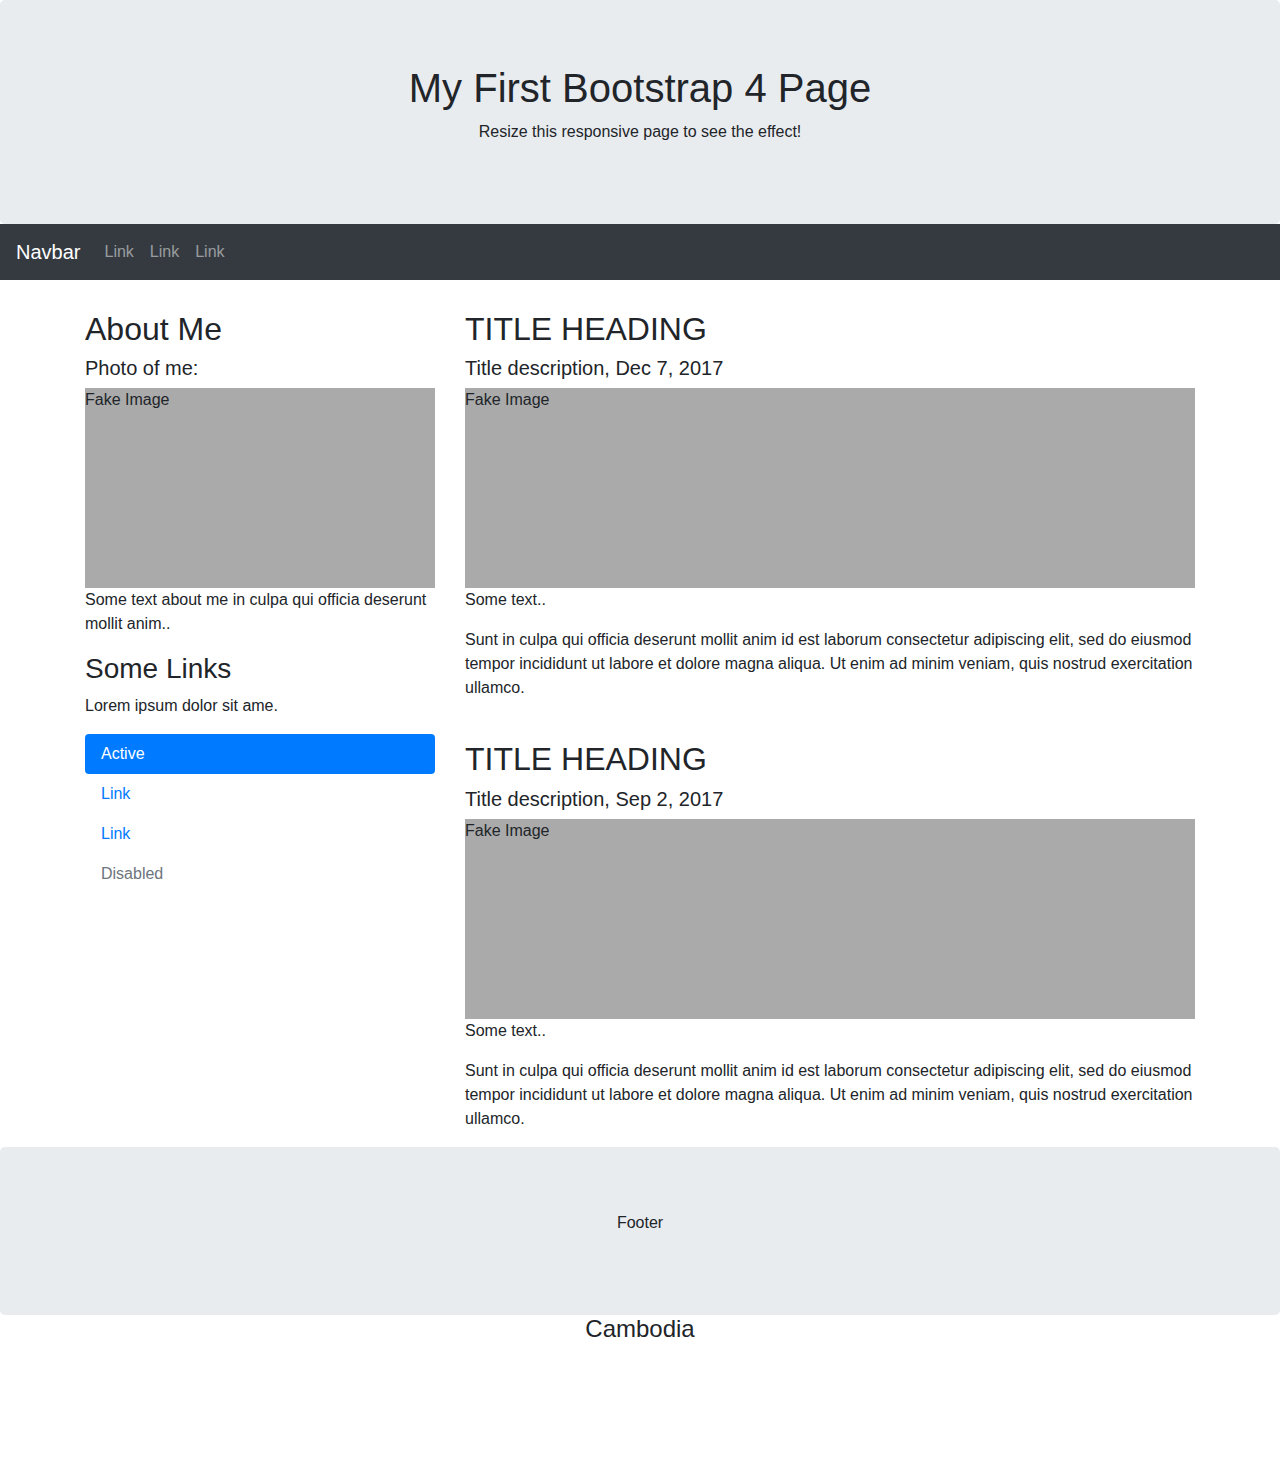
<file: Home.2.html>
<!DOCTYPE html>
<html lang="en">
<head>
  <title>LPS</title>
  <meta charset="utf-8">
  <meta name="viewport" content="width=device-width, initial-scale=1">
  <link rel="stylesheet" href="https://maxcdn.bootstrapcdn.com/bootstrap/4.5.0/css/bootstrap.min.css">
  <script src="https://ajax.googleapis.com/ajax/libs/jquery/3.5.1/jquery.min.js"></script>
  <script src="https://cdnjs.cloudflare.com/ajax/libs/popper.js/1.16.0/umd/popper.min.js"></script>
  <script src="https://maxcdn.bootstrapcdn.com/bootstrap/4.5.0/js/bootstrap.min.js"></script>
  <style>
  .fakeimg {
    height: 200px;
    background: #aaa;
  }
  </style>
</head>
<body>

<div class="jumbotron text-center" style="margin-bottom:0">
  <h1>My First Bootstrap 4 Page</h1>
  <p>Resize this responsive page to see the effect!</p> 
</div>

<nav class="navbar navbar-expand-sm bg-dark navbar-dark">
  <a class="navbar-brand" href="#">Navbar</a>
  <button class="navbar-toggler" type="button" data-toggle="collapse" data-target="#collapsibleNavbar">
    <span class="navbar-toggler-icon"></span>
  </button>
  <div class="collapse navbar-collapse" id="collapsibleNavbar">
    <ul class="navbar-nav">
      <li class="nav-item">
        <a class="nav-link" href="#">Link</a>
      </li>
      <li class="nav-item">
        <a class="nav-link" href="#">Link</a>
      </li>
      <li class="nav-item">
        <a class="nav-link" href="#">Link</a>
      </li>    
    </ul>
  </div>  
</nav>

<div class="container" style="margin-top:30px">
  <div class="row">
    <div class="col-sm-4">
      <h2>About Me</h2>
      <h5>Photo of me:</h5>
      <div class="fakeimg">Fake Image</div>
      <p>Some text about me in culpa qui officia deserunt mollit anim..</p>
      <h3>Some Links</h3>
      <p>Lorem ipsum dolor sit ame.</p>
      <ul class="nav nav-pills flex-column">
        <li class="nav-item">
          <a class="nav-link active" href="#">Active</a>
        </li>
        <li class="nav-item">
          <a class="nav-link" href="#">Link</a>
        </li>
        <li class="nav-item">
          <a class="nav-link" href="#">Link</a>
        </li>
        <li class="nav-item">
          <a class="nav-link disabled" href="#">Disabled</a>
        </li>
      </ul>
      <hr class="d-sm-none">
    </div>
    <div class="col-sm-8">
      <h2>TITLE HEADING</h2>
      <h5>Title description, Dec 7, 2017</h5>
      <div class="fakeimg">Fake Image</div>
      <p>Some text..</p>
      <p>Sunt in culpa qui officia deserunt mollit anim id est laborum consectetur adipiscing elit, sed do eiusmod tempor incididunt ut labore et dolore magna aliqua. Ut enim ad minim veniam, quis nostrud exercitation ullamco.</p>
      <br>
      <h2>TITLE HEADING</h2>
      <h5>Title description, Sep 2, 2017</h5>
      <div class="fakeimg">Fake Image</div>
      <p>Some text..</p>
      <p>Sunt in culpa qui officia deserunt mollit anim id est laborum consectetur adipiscing elit, sed do eiusmod tempor incididunt ut labore et dolore magna aliqua. Ut enim ad minim veniam, quis nostrud exercitation ullamco.</p>
    </div>
  </div>
</div>

<div class="jumbotron text-center" style="margin-bottom:0">
  <p>Footer</p>
</div>

</body>
</html>


<center>
  <h4>Cambodia</h4>
  <canvas id="canvas" width="100px" height="100px"></canvas>

  <!-- ===================================== Clock script ====================================== -->

  <script>
      var canvas = document.getElementById("canvas");
      var ctx = canvas.getContext("2d");
      var radius = canvas.height / 2;
      ctx.translate(radius, radius);
      radius = radius * 0.95
      setInterval(drawClock, 1000);

      function drawClock() {
        drawFace(ctx, radius);
        drawNumbers(ctx, radius);
        drawTime(ctx, radius);
    }
    function drawFace(ctx, radius) {
      var grad;
      ctx.beginPath();
      ctx.arc(0, 0, radius, 0, 2*Math.PI);
      ctx.fillStyle = '#000';
      ctx.fill();
      grad = ctx.createRadialGradient(0,0,radius*0.95, 0,0,radius*1.05);
      grad.addColorStop(0.1, '#ffa');
      grad.addColorStop(0.5, '#ffbe79');
      grad.addColorStop(0.6, '#fff');
      ctx.strokeStyle = grad;
      ctx.lineWidth = radius*0.1;
      ctx.stroke();
      ctx.beginPath();
      ctx.arc(0, 0, radius*0.1, 0, 2*Math.PI);
      ctx.fillStyle = '#ff5959';
      ctx.fill();
    }
    function drawNumbers(ctx, radius) {
      var ang;
      var num;
      ctx.font = radius*0.15 + "px arial";
      ctx.textBaseline="middle";
      ctx.textAlign="center";
      for(num = 1; num < 13; num++){
        ang = num * Math.PI / 6;
        ctx.rotate(ang);
        ctx.translate(0, -radius*0.85);
        ctx.rotate(-ang);
        ctx.fillText(num.toString(), 0, 0);
        ctx.rotate(ang);
        ctx.translate(0, radius*0.85);
        ctx.rotate(-ang);
      }
    }
    function drawTime(ctx, radius){
        var now = new Date();
        var hour = now.getHours();
        var minute = now.getMinutes();
        var second = now.getSeconds();
        //hour
        hour=hour%12;
        hour=(hour*Math.PI/6)+
        (minute*Math.PI/(6*60))+
        (second*Math.PI/(360*60));
        drawHand(ctx, hour, radius*0.5, radius*0.07);
        //minute
        minute=(minute*Math.PI/30)+(second*Math.PI/(30*60));
        drawHand(ctx, minute, radius*0.8, radius*0.07);
        // second
        second=(second*Math.PI/30);
        drawHand(ctx, second, radius*0.9, radius*0.02);
      }
      function drawHand(ctx, pos, length, width) {
        ctx.beginPath();
        ctx.lineWidth = width;
        ctx.lineCap = "round";
        ctx.moveTo(0,0);
        ctx.rotate(pos);
        ctx.lineTo(0, -length);
        ctx.stroke();
        ctx.rotate(-pos);
    }
   </script>
</center>
      <!-- Jssor Slider Begin -->
      <!-- <script type="text/javascript" src="./js/jssor.slider.min.js"></script>
      <script type="text/javascript" src="./js/My.js"></script>
  
      <div id="slider1_container" style="position: relative; top: 0px; left: auto; width: 809px; height: 456px; overflow: hidden; "> -->
          <!-- Slides Container -->
          <!-- <div data-u="slides" style="position: absolute; left: 0px; top: 0px; width: 809px; height: 456px;overflow: hidden;">
              <div>
                  <div id="sliderh1_container" style="position: relative; top: 0px; left: 0px; width: 809px;
                          height: 150px;"> -->
  
                      <!-- Slides Container -->
                      <!-- <div data-u="slides" style="margin: auto; position: absolute; left: 0px; top: 0px; width: 809px; height: 150px;
                              overflow: hidden;">
                          <div><img data-u="image" src="./Asset/Videos/1.png" /></div>
                          <div><img data-u="image" src="./Asset/Videos/2.png" /></div>
                          <div><img data-u="image" src="./Asset/Videos/3.png" /></div>
                          <div><img data-u="image" src="./Asset/Videos/4.png" /></div>
                          <div><img data-u="image" src="./Asset/Videos/5.png" /></div>
                      </div> -->
  
                      <!--#region Bullet Navigator Skin Begin -->
                      <!-- Help: https://www.jssor.com/development/slider-with-bullet-navigator.html -->
                      <!-- <div data-u="navigator" class="jssorb051" style="position:absolute;bottom:12px;right:12px;" data-autocenter="1" data-scale="0.5" data-scale-bottom="0.75">
                          <div data-u="prototype" class="i" style="width:16px;height:16px;">
                              <svg viewBox="0 0 16000 16000" style="position:absolute;top:0;left:0;width:100%;height:100%;"> -->
                                  <!-- <circle class="b" cx="8000" cy="8000" r="5800"></circle> -->
                              <!-- </svg>
                          </div>
                      </div> -->
                      <!--#endregion Bullet Navigator Skin End -->
                      <!-- Trigger -->
                      <!-- <script>
                              jssor_sliderh_starter('sliderh1_container');
                      </script>
                  </div>
              </div>
              <div>
                  <div id="sliderh2_container" style="position: relative; top: 0px; left: 0px; width: 809px;
                          height: 150px;">
   -->
                      <!-- Slides Container -->
                      <!-- <div data-u="slides" style="position: absolute; left: 0px; top: 0px; width: 809px; height: 150px;
                              overflow: hidden;">
                          <div><img data-u="image" src="./Asset/Logo2.jpg" /></div>
                          <div><img data-u="image" src="./Asset/Logo2.jpg" /></div>
                          <div><img data-u="image" src="./Asset/Logo2.jpg" /></div>
                          <div><img data-u="image" src="./Asset/Logo2.jpg" /></div>
                          <div><img data-u="image" src="./Asset/Logo2.jpg" /></div>
                      </div> -->
  
                      <!--#region Bullet Navigator Skin Begin -->
                      <!-- Help: https://www.jssor.com/development/slider-with-bullet-navigator.html -->
                      <!-- <div data-u="navigator" class="jssorb051" style="position:absolute;bottom:12px;right:12px;" data-autocenter="1" data-scale="0.5" data-scale-bottom="0.75">
                          <div data-u="prototype" class="i" style="width:16px;height:16px;">
                              <svg viewBox="0 0 16000 16000" style="position:absolute;top:0;left:0;width:100%;height:100%;">
                                   <circle class="b" cx="8000" cy="8000" r="5800"></circle> -->
                             <!-- </svg>
                          </div>
                      </div> -->
                      <!--#endregion Bullet Navigator Skin End -->
                      <!-- Trigger -->
                      <!-- <script>
                              jssor_sliderh_starter('sliderh2_container');
                      </script>
                  </div>
              </div>
              <div>
                  <div id="sliderh3_container" style="position: relative; top: 0px; left: 0px; width: 809px;
                          height: 150px;"> -->
  
                      <!-- Slides Container -->
                      <!-- <div data-u="slides" style="position: absolute; left: 0px; top: 0px; width: 809px; height: 150px;
                              overflow: hidden;">
                          <div><img data-u="image" src="./Asset/PHATHUB.jpg" /></div>
                          <div><img data-u="image" src="./Asset/PHATHUB.jpg" /></div>
                          <div><img data-u="image" src="./Asset/PHATHUB.jpg" /></div>
                          <div><img data-u="image" src="./Asset/PHATHUB.jpg" /></div>
                          <div><img data-u="image" src="./Asset/PHATHUB.jpg" /></div>
                      </div> -->
  
                      <!--#region Bullet Navigator Skin Begin -->
                      <!-- Help: https://www.jssor.com/development/slider-with-bullet-navigator.html -->
                      <!-- <div data-u="navigator" class="jssorb051" style="position:absolute;bottom:12px;right:12px;" data-autocenter="1" data-scale="0.5" data-scale-bottom="0.75">
                          <div data-u="prototype" class="i" style="width:16px;height:16px;">
                              <svg viewBox="0 0 16000 16000" style="position:absolute;top:0;left:0;width:100%;height:100%;"> -->
                                  <!-- <circle class="b" cx="8000" cy="8000" r="5800"></circle> -->
                              <!-- </svg>
                          </div>
                      </div> -->
                      <!--#endregion Bullet Navigator Skin End -->
                      <!-- Trigger -->
                      <!-- <script>
                              jssor_sliderh_starter('sliderh3_container');
                      </script>
                  </div>
              </div>
              <div>
                  <div id="sliderh4_container" style="position: relative; top: 0px; left: 0px; width: 809px;
                          height: 150px;"> -->
  
                      <!-- Slides Container -->
                      <!-- <div data-u="slides" style="position: absolute; left: 0px; top: 0px; width: 809px; height: 150px;
                              overflow: hidden;">
                          <div><img data-u="image" src="./Asset/Logo3.jpg" /></div>
                          <div><img data-u="image" src="./Asset/Logo3.jpg" /></div>
                          <div><img data-u="image" src="./Asset/Logo3.jpg" /></div>
                          <div><img data-u="image" src="./Asset/Logo3.jpg" /></div>
                          <div><img data-u="image" src="./Asset/Logo3.jpg" /></div>
                      </div> -->
  
                      <!--#region Bullet Navigator Skin Begin -->
                      <!-- Help: https://www.jssor.com/development/slider-with-bullet-navigator.html -->
                      <!-- <div data-u="navigator" class="jssorb051" style="position:absolute;bottom:12px;right:12px;" data-autocenter="1" data-scale="0.5" data-scale-bottom="0.75">
                          <div data-u="prototype" class="i" style="width:16px;height:16px;">
                              <svg viewBox="0 0 16000 16000" style="position:absolute;top:0;left:0;width:100%;height:100%;"> -->
                                  <!-- <circle class="b" cx="8000" cy="8000" r="5800"></circle> -->
                              <!-- </svg>
                          </div>
                      </div> -->
                      <!--#endregion Bullet Navigator Skin End -->
                      <!-- Trigger -->
                      <!-- <script>
                              jssor_sliderh_starter('sliderh4_container');
                      </script>
                  </div>
              </div>
          </div> -->
  
          <!--#region Bullet Navigator Skin Begin -->
          <!-- Help: https://www.jssor.com/development/slider-with-bullet-navigator.html -->
          <!-- <style>
              .jssorb052 .i {position:absolute;cursor:pointer;}
              .jssorb052 .i .b {fill:#000;fill-opacity:0.3;stroke:#fff;stroke-width:400;stroke-miterlimit:10;stroke-opacity:0.7;}
              .jssorb052 .i:hover .b {fill-opacity:.7;}
              .jssorb052 .iav .b {fill-opacity: 1;}
              .jssorb052 .i.idn {opacity:.3;}
          </style>
          <div data-u="navigator" class="jssorb052" style="position:absolute;top:0px;left:12px;" data-autocenter="2" data-scale="0.5" data-scale-bottom="0.75">
              <div data-u="prototype" class="i" style="width:16px;height:16px;">
                  <svg viewBox="0 0 16000 16000" style="position:absolute;top:0;left:0;width:100%;height:100%;"> -->
                      <!-- <circle class="b" cx="8000" cy="8000" r="5800"></circle> -->
                  <!-- </svg>
              </div>
          </div> -->
          <!--#endregion Bullet Navigator Skin End -->
          <!-- Trigger -->
          <!-- <script>
                  jssor_slider1_init('slider1_container');
          </script>
      </div> -->
      <!-- Jssor Slider End -->
</file>
